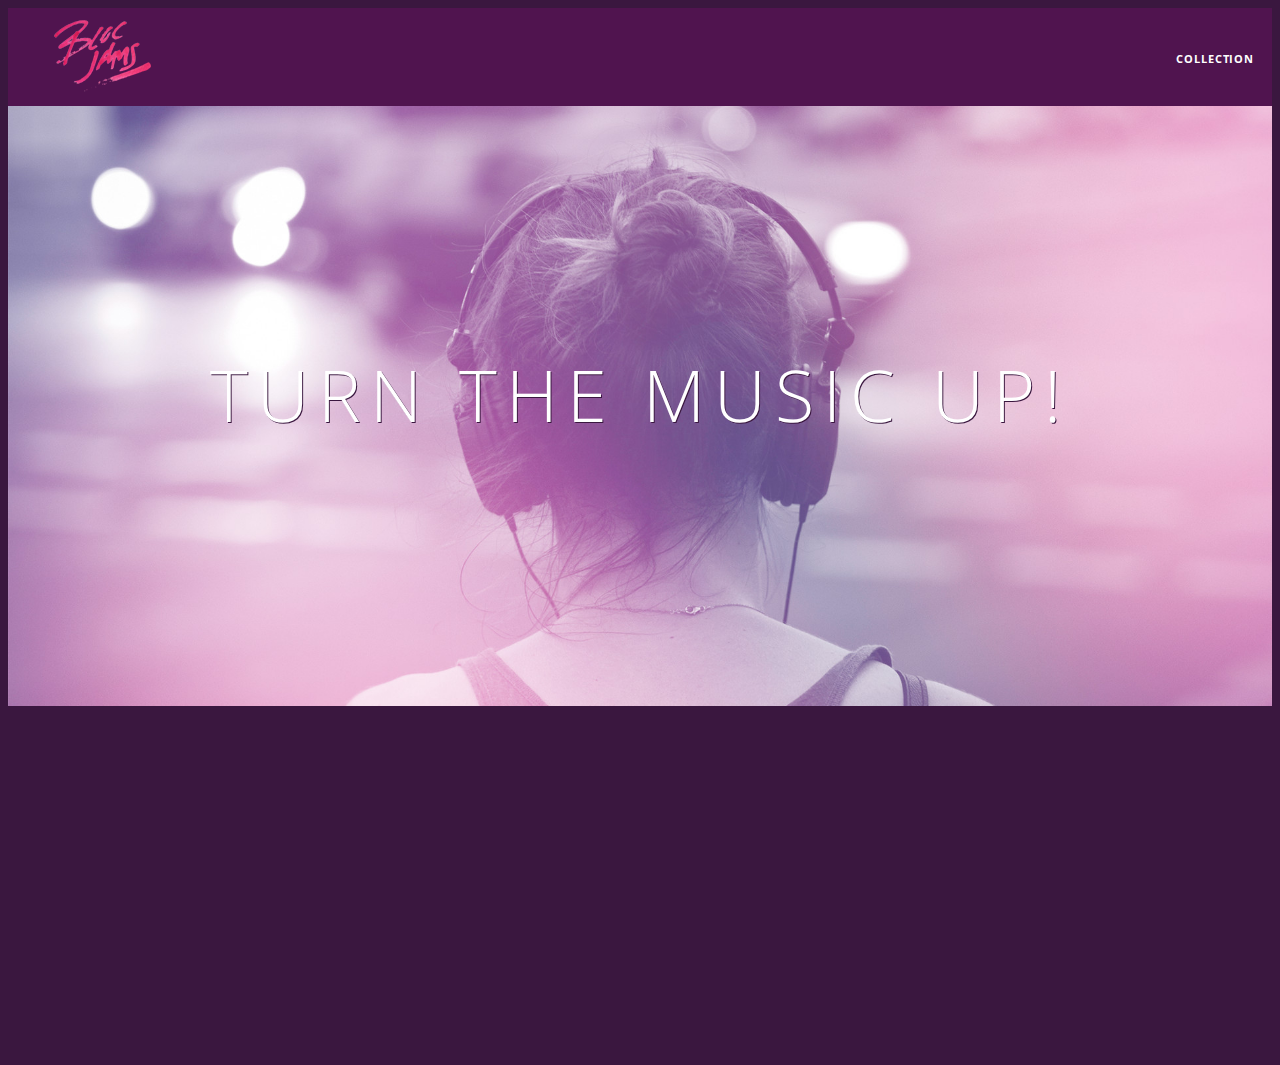
<file: index.html>
<!DOCTYPE html>
<html>
<head>
  <title>Bloc Jams</title>
  <meta name="viewport" content="width=device-width, initial-scale=1">
  <link rel="stylesheet" type="text/css" href="https://fonts.googleapis.com/css?family=Open+Sans:400,800,600,700,300">
  <link rel="stylesheet" type="text/css" href="https://code.ionicframework.com/ionicons/2.0.1/css/ionicons.min.css">
  <link rel="stylesheet" type="text/css" href="https://necolas.github.io/normalize.css/7.0.0/normalize.css">
  <link rel="stylesheet" type="text/css" href="styles/main.css">
  <link rel="stylesheet" type="text/css" href="styles/landing.css">
</head>
<body class="landing">
  <nav class="navbar"> <!-- navigation bar -->
    <img src="assets/images/bloc_jams_logo.png" alt="bloc jams logo" class="logo">
    <div class="links-container">
        <a href="collection.html" class="navbar-link">collection</a>
    </div>
  </nav>
  <section class="hero-content"> <!-- hero content -->
    <h1 class="hero-title">Turn the music up!</h1>
  </section>
  <section class="selling-points container">
    <div class="point column third">
      <span class="ion-music-note"></span>
      <h5 class="point-title">Choose your music</h5>
      <p class="point-description">The world is full of music; why should you have to listen to music that someone else chose?</p>
    </div>
    <div class="point column third">
      <span class="ion-radio-waves"></span>
      <h5 class="point-title">Unlimited, streaming, ad-free</h5>
      <p class="point-description">No arbitrary limits. No distractions.</p>
    </div>
    <div class="point column third">
      <span class="ion-iphone"></span>
      <h5 class="point-title">Mobile enabled</h5>
      <p class="point-description">Listen to your music on the go. This streaming service is available on all mobile platforms.</p>
    </div>
  </section>
  <script src="scripts/utilities.js"></script>
  <script src="https://code.jquery.com/jquery-2.1.3.min.js"></script>
  <script src="scripts/landing.js"></script>
</body>
</html>
</file>
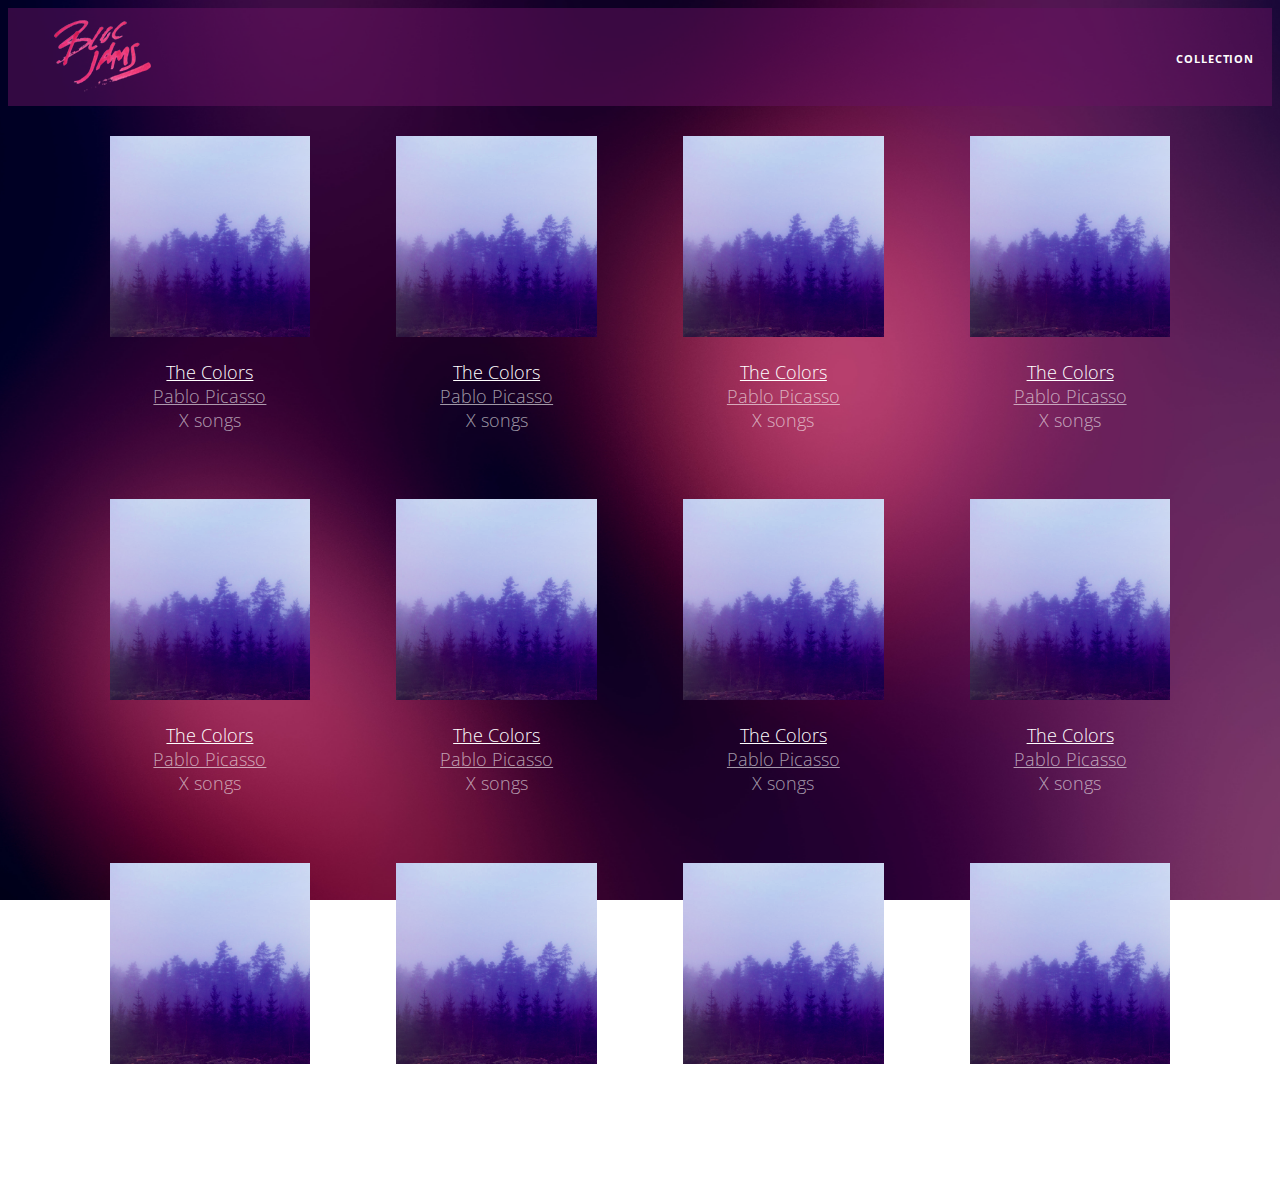
<file: collection.html>
<!DOCTYPE html>
 <html>
     <head>
         <title>Bloc Jams</title>
         <meta name="viewport" content="width=device-width, initial-scale=1">
         <link rel="stylesheet" type="text/css" href="https://fonts.googleapis.com/css?family=Open+Sans:400,800,600,700,300">
         <link rel="stylesheet" type="text/css" href="https://code.ionicframework.com/ionicons/2.0.1/css/ionicons.min.css">
         <link rel="stylesheet" type="text/css" href="https://necolas.github.io/normalize.css/7.0.0/normalize.css">
         <link rel="stylesheet" type="text/css" href="styles/main.css">
         <link rel="stylesheet" type="text/css" href="styles/collection.css">
     </head>
     <body class="collection">
       <nav class="navbar">
             <a href="index.html" class="logo">
                 <img src="assets/images/bloc_jams_logo.png" alt="bloc jams logo">
             </a>
             <div class="links-container">
                 <a href="collection.html" class="navbar-link">collection</a>
             </div>
         </nav>


         <section class="album-covers container clearfix">

     </section>
     <script src="https://code.jquery.com/jquery-2.1.3.min.js"></script>
     <script src="scripts/collection.js"></script>
 </body>
     </body>
 </html>
</file>
<file: styles/main.css>
*, *:before, *:after {
    -moz-box-sizing: border-box;
    -webkit-box-sizing: border-box;
    box-sizing: border-box;
}

html {
    height: 100%;
    font-size: 100%;
}

body {
    font-family: 'Open Sans';
    color: white;
    min-height: 100%;
}

.navbar {
    position: relative;
    padding: 0.5rem;
    background-color: rgba(101,18,95,0.5);
    z-index: 1;
}

.navbar .logo {
    position: relative;
    left: 2rem;
    cursor: pointer;
}

.navbar .links-container {
     display: table;
     position: absolute;
     top: 0;
     right: 0;
     height: 100px;
     color: white;
     text-decoration: none;
 }

 .links-container .navbar-link {
     display: table-cell;
     position: relative;
     height: 100%;
     padding-left: 1rem;
     padding-right: 1rem;
     vertical-align: middle;
     color: white;
     font-size: 0.625rem;
     letter-spacing: 0.05rem;
     font-weight: 700;
     text-transform: uppercase;
     text-decoration: none;
     cursor: pointer;
 }

 .links-container .navbar-link:hover {
     color: rgb(233,50,117);
  }

.links-container .navbar-link:active {
  background-color: white;
}

.container {
    margin: 0 auto;
    max-width: 64rem;
}
.container.narrow {
    max-width: 56rem;
}

@media (min-width: 640px) {
  html { font-size: 112%; }

  .column {
      float: left;
      padding-left: 1rem;
      padding-right: 1rem;
    }

    .column.full { width: 100%; }
    .column.two-thirds { width: 66.7%; }
    .column.half { width: 50%; }
    .column.third { width: 33.3%; }
    .column.fourth { width: 25%; }
    .column.flow-opposite { float: right; }
  }
}

@media (min-width: 1024px) {
   html { font-size: 120%; }
}

.clearfix::before,

.clearfix::after {
   content: " ";
   display: table;
}

.clearfix::after {
   clear: both;
}
</file>
<file: styles/landing.css>
body.landing {
    background-color: rgb(58,23,63);
}

.hero-content {
    position: relative;
    min-height: 600px;
    background-image: url(../assets/images/bloc_jams_bg.jpg);
    background-repeat: no-repeat;
    background-position: center center;
    background-size: cover;
}

.hero-content .hero-title {
    position: absolute;
    top: 40%;
    -webkit-transform: translateY(-50%);
    -moz-transform: translateY(-50%);
    transform: translateY(-50%);
    width: 100%;
    text-align: center;
    font-size: 4rem;
    font-weight: 300;
    text-transform: uppercase;
    letter-spacing: 0.5rem;
    text-shadow: 1px 1px 0px rgb(58,23,63);
}

.selling-points {
    position: relative;

}

.point {
    position: relative;
    padding: 2rem;
    text-align: center;
    font-size: 1.25rem;
    opacity: 0;
    -webkit-transform: scaleX(0.9) translateY(3rem);
    -moz-transform: scaleX(0.9) translateY(3rem);
    transform: scaleX(0.9) translateY(3rem);
    -webkit-transition: all 0.25s ease-in-out;
    -moz-transition: all 0.25s ease-in-out;
    transition: all 0.25s ease-in-out;
    -webkit-transition-delay: 0.2s;
    -moz-transition-delay: 0.2s;
    transition-delay: 0.2s;
}

.ion-music-note,
.ion-radio-waves,
.ion-iphone {
    color: rgb(233,50,117);
    font-size: 5rem;
}
</file>
<file: styles/collection.css>
body.collection {
     background-image: url(../assets/images/blurred_backgrounds/blur_bg_2.jpg);
     background-repeat: no-repeat;
     background-attachment: fixed;
     background-position: center center;
     background-size: cover;
 }

 .album-covers {
     position: relative;
 }

 .collection-album-container {
     position: relative;
     margin-top: 30px;
     margin-bottom: 20px;
     text-align: center;
 }

 .collection-album-container .caption {
     margin-top: 10px;
 }

 .collection-album-container .caption p {
     font-size: 1rem;
     font-weight: 300;
     color: rgba(255, 255, 255, 0.6);
 }

 .collection-album-container .caption p a {
     color: rgba(255, 255, 255, 0.6);
 }

 .collection-album-container .caption p a.album-name {
     color: white;
 }

 .collection-album-container img {
     width: 80%;
 }
</file>
